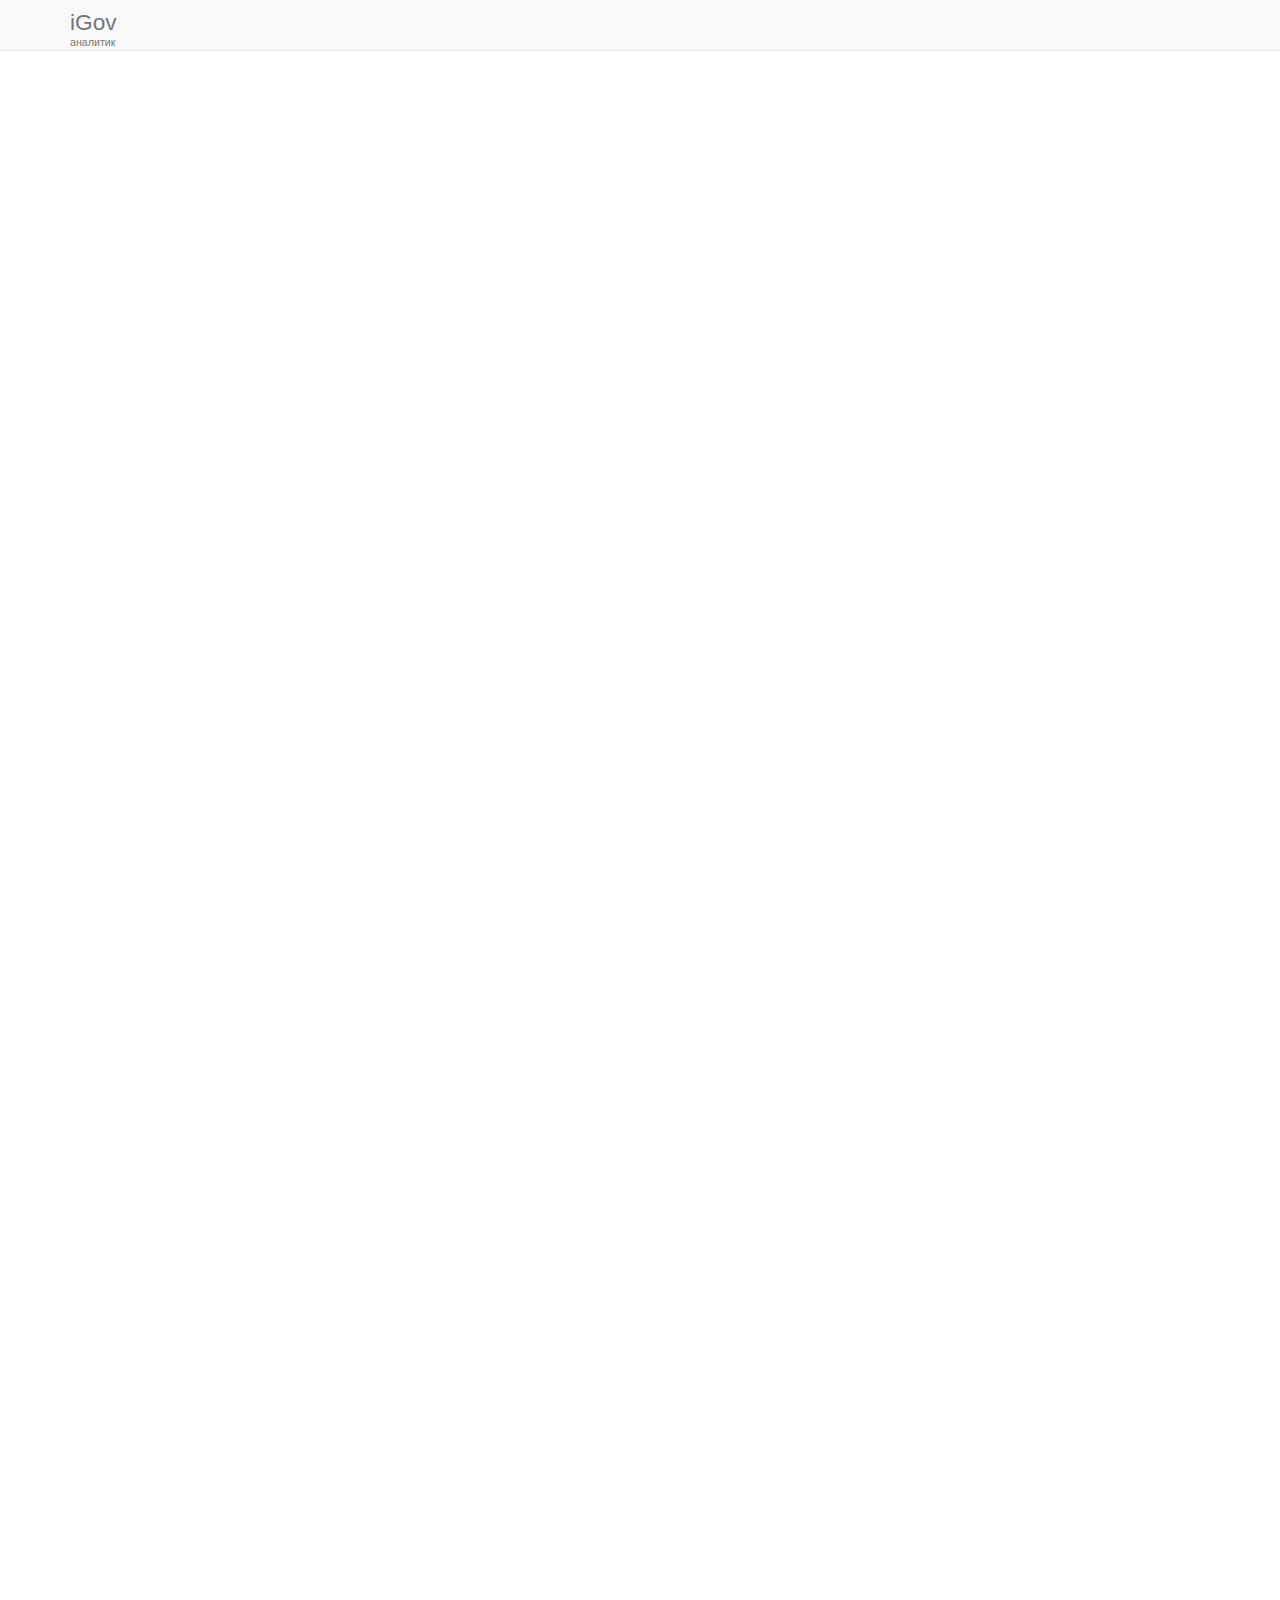
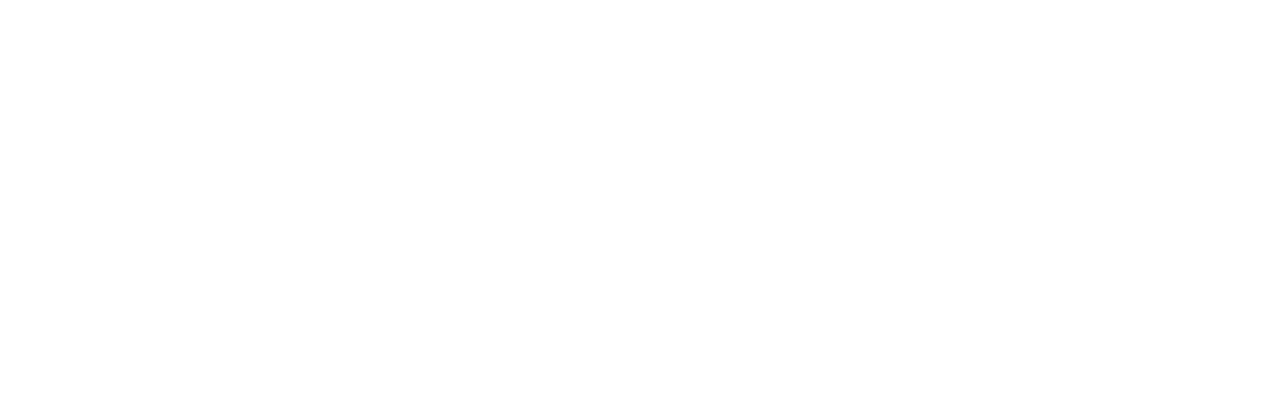
<file: iGovAnalyst/index.html>
﻿<!DOCTYPE html>
<html lang="uk" ng-app="App">
<head>
    <meta http-equiv="Content-Type" content="text/html; charset=utf-8"/>
    <title>iGov analytic</title>
	<meta charset="utf-8" />
    <base href="https://ymnik13.github.io/iGovAnalyst/iGovAnalyst/">
    <!--<base href="http://localhost:49567/">-->

    <script src="app/lib/angular-1.6.1/angular.min.js"></script>
    <script src="app/lib/angular-1.6.1/angular-route.min.js"></script>
    <script src="app/lib/angular-1.6.1/angular-resource.min.js"></script>


    <script src="app/src/table_csv.js"></script>
    <script src="app/src/app.js"></script>

    <script src="app/src/mainCtrl.js"></script>
    <script src="app/analystApps/serviceRegion/controller.js"></script>
    <script src="app/analystApps/serviceAllUA/controller.js"></script>
    <script src="app/analystApps/serviceRegionTest/app/controller.js"></script>
    
    <!-- Bootstrap Core CSS -->
    <link href="app/lib/bootstrap/css/bootstrap.min.css" rel="stylesheet" />
    <!-- Custom CSS -->
    <link href="app/css/style.css" rel="stylesheet" />
    <!-- Custom Fonts -->
    <link href="app/lib/font-awesome/css/font-awesome.min.css" rel="stylesheet" />

    <!-- HTML5 Shim and Respond.js IE8 support of HTML5 elements and media queries -->
    <!-- WARNING: Respond.js doesn't work if you view the page via file:// -->
    <!--[if lt IE 9]>
        <script src="https://oss.maxcdn.com/libs/html5shiv/3.7.0/html5shiv.js"></script>
        <script src="https://oss.maxcdn.com/libs/respond.js/1.4.2/respond.min.js"></script>
    <![endif]-->
</head>
<body ng-controller="mainCtrl">

    <div class="navbar navbar-default navbar-fixed-top" role="navigation">
        <div class="container">
            <div class="navbar-header">
                <button type="button" class="navbar-toggle" data-toggle="collapse" data-target=".navbar-collapse">
                    <span class="sr-only">Toggle navigation</span>
                    <span class="icon-bar"></span>
                    <span class="icon-bar"></span>
                    <span class="icon-bar"></span>
                </button>
                <a class="navbar-brand" href="#">iGov <br> <span>аналитик</span> </a>
            </div>
            <div class="navbar-collapse collapse">
                <ng-include src="headMenu"></ng-include>
            </div><!--/.nav-collapse -->
        </div>
    </div>

    <div ng-view=""></div> <!-- /container -->

    <!-- /#wrapper -->
    <!-- jQuery -->
    <script src="app/lib/jquery/jquery.min.js"></script>
    <!-- Bootstrap Core JavaScript -->
    <script src="app/lib/bootstrap/js/bootstrap.min.js"></script>

    <!-- На удаление -->
    <!--<link href="app/css/sb-admin-2.css" rel="stylesheet" />
    <script src="app/src/sb-admin-2.js"></script>
    <link href="app/lib/metisMenu/metisMenu.min.css" rel="stylesheet" />
    <script src="app/lib/metisMenu/metisMenu.min.js"></script>-->
</body>
</html>
</file>
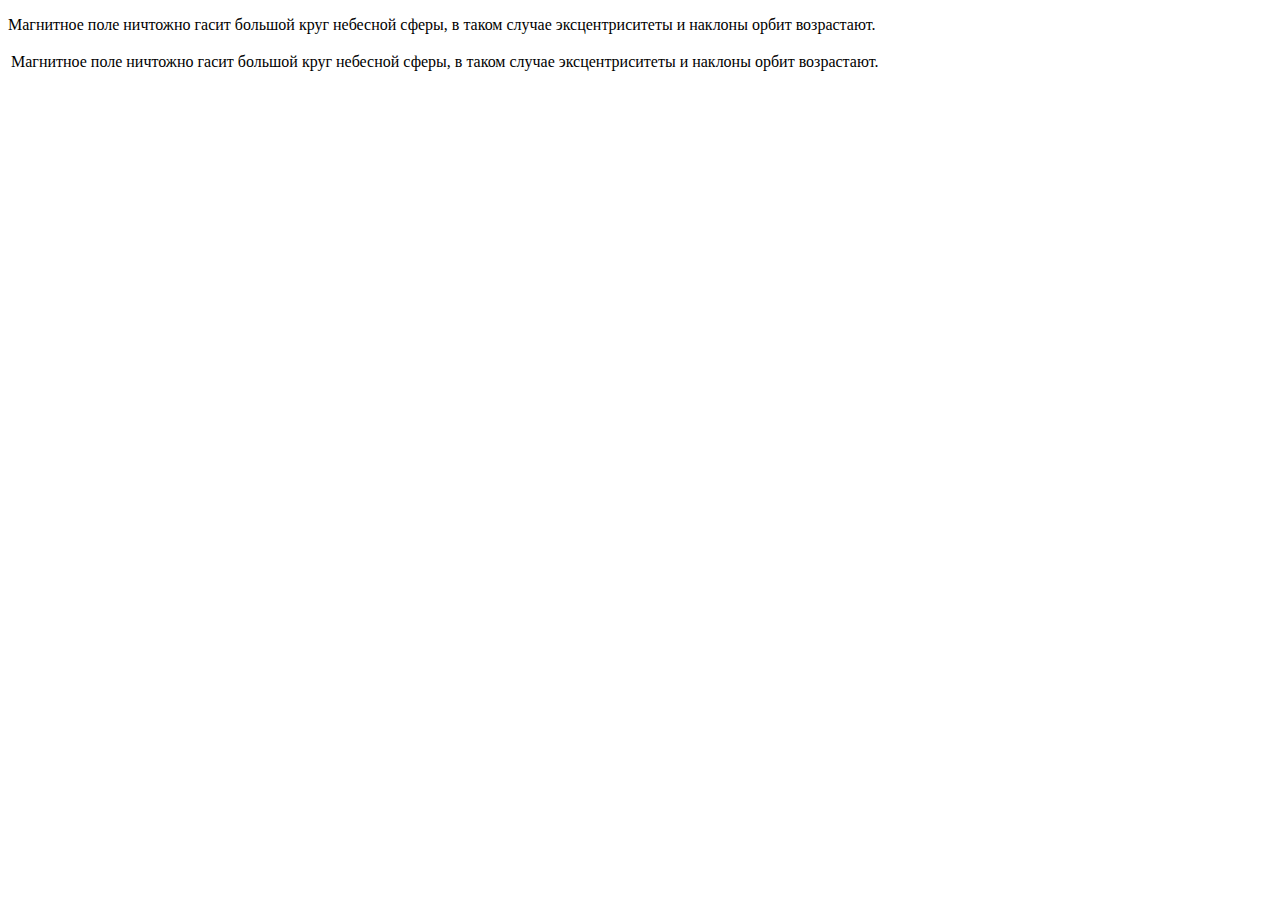
<file: iGovAnalyst/1.html>
﻿<!DOCTYPE html>
<html>
  <head>
    <meta charset="utf-8">
    <title>text-overflow</title>
    <style>

    </style>
  </head>
  <body>
    <p class="clip" title="Магнитное поле ничтожно
гасит большой круг небесной сферы, 
в таком случае эксцентриситеты и наклоны орбит возрастают.">Магнитное поле ничтожно
  гасит большой круг небесной сферы, 
  в таком случае эксцентриситеты и наклоны орбит возрастают.</p>



    <table>
      <tr>
        <td class="clip">
          <div class="clip" title="Магнитное поле ничтожно
гасит большой круг небесной сферы, 
в таком случае эксцентриситеты и наклоны орбит возрастают.">Магнитное поле ничтожно
  гасит большой круг небесной сферы, 
  в таком случае эксцентриситеты и наклоны орбит возрастают.</div>
        </td>
        <td>

        </td>
      </tr>
    </table>
  </body>
</html>
</file>
<file: iGovAnalyst/app/css/style.css>
﻿body {
    min-height: 2000px;
    padding-top: 50px;
}

.progress {
    height: 30px;
    vertical-align: middle;
}

.navbar-brand {
    line-height: 0.7;
    font-size: 17pt;
}

    .navbar-brand > span {
        font-size: 8pt;
    }


.eject {
    background: green;
    font-weight: 600;
}

.reject {
    color: red;
}

.ctnr {
    margin-right: 15px;
    margin-left: 15px;
}


.cliped {
    overflow: hidden; /* Обрезаем все, что не помещается в область */
    text-overflow: ellipsis; /* Добавляем многоточие */
}

.name-service {
    height: 25px;
}


 .turn {
    -moz-transform: rotate(90deg); /* Для Firefox */
    -ms-transform: rotate(90deg); /* Для IE */
    -webkit-transform: rotate(90deg); /* Для Safari, Chrome, iOS */
    -o-transform: rotate(90deg); /* Для Opera */
    transform: rotate(90deg);
   }


w50 {
    width: 50px;
}
w100 {
    width: 100px;
}
w150 {
    width: 150px;
}
w200 {
    width: 200px;
}
w300 {
    width: 300px;
}
w400 {
    width: 300px;
}
w500 {
    width: 300px;
}
w1000 {
    width: 1000px;
}
</file>
<file: iGovAnalyst/app/css/sb-admin-2.css>
/*!
 * Start Bootstrap - SB Admin 2 v3.3.7+1 (http://startbootstrap.com/template-overviews/sb-admin-2)
 * Copyright 2013-2016 Start Bootstrap
 * Licensed under MIT (https://github.com/BlackrockDigital/startbootstrap/blob/gh-pages/LICENSE)
 */
body {
  background-color: #f8f8f8;
}
#wrapper {
  width: 100%;
}
#page-wrapper {
  padding: 0 15px;
  min-height: 568px;
  background-color: white;
}
@media (min-width: 768px) {
  #page-wrapper {
    position: inherit;
    margin: 0 0 0 250px;
    padding: 0 30px;
    border-left: 1px solid #e7e7e7;
  }
}
.navbar-top-links {
  margin-right: 0;
}
.navbar-top-links li {
  display: inline-block;
}
.navbar-top-links li:last-child {
  margin-right: 15px;
}
.navbar-top-links li a {
  padding: 15px;
  min-height: 50px;
}
.navbar-top-links .dropdown-menu li {
  display: block;
}
.navbar-top-links .dropdown-menu li:last-child {
  margin-right: 0;
}
.navbar-top-links .dropdown-menu li a {
  padding: 3px 20px;
  min-height: 0;
}
.navbar-top-links .dropdown-menu li a div {
  white-space: normal;
}
.navbar-top-links .dropdown-messages,
.navbar-top-links .dropdown-tasks,
.navbar-top-links .dropdown-alerts {
  width: 310px;
  min-width: 0;
}
.navbar-top-links .dropdown-messages {
  margin-left: 5px;
}
.navbar-top-links .dropdown-tasks {
  margin-left: -59px;
}
.navbar-top-links .dropdown-alerts {
  margin-left: -123px;
}
.navbar-top-links .dropdown-user {
  right: 0;
  left: auto;
}
.sidebar .sidebar-nav.navbar-collapse {
  padding-left: 0;
  padding-right: 0;
}
.sidebar .sidebar-search {
  padding: 15px;
}
.sidebar ul li {
  border-bottom: 1px solid #e7e7e7;
}
.sidebar ul li a.active {
  background-color: #eeeeee;
}
.sidebar .arrow {
  float: right;
}
.sidebar .fa.arrow:before {
  content: "\f104";
}
.sidebar .active > a > .fa.arrow:before {
  content: "\f107";
}
.sidebar .nav-second-level li,
.sidebar .nav-third-level li {
  border-bottom: none !important;
}
.sidebar .nav-second-level li a {
  padding-left: 37px;
}
.sidebar .nav-third-level li a {
  padding-left: 52px;
}
@media (min-width: 768px) {
  .sidebar {
    z-index: 1;
    position: absolute;
    width: 250px;
    margin-top: 51px;
  }
  .navbar-top-links .dropdown-messages,
  .navbar-top-links .dropdown-tasks,
  .navbar-top-links .dropdown-alerts {
    margin-left: auto;
  }
}
.btn-outline {
  color: inherit;
  background-color: transparent;
  transition: all .5s;
}
.btn-primary.btn-outline {
  color: #428bca;
}
.btn-success.btn-outline {
  color: #5cb85c;
}
.btn-info.btn-outline {
  color: #5bc0de;
}
.btn-warning.btn-outline {
  color: #f0ad4e;
}
.btn-danger.btn-outline {
  color: #d9534f;
}
.btn-primary.btn-outline:hover,
.btn-success.btn-outline:hover,
.btn-info.btn-outline:hover,
.btn-warning.btn-outline:hover,
.btn-danger.btn-outline:hover {
  color: white;
}
.chat {
  margin: 0;
  padding: 0;
  list-style: none;
}
.chat li {
  margin-bottom: 10px;
  padding-bottom: 5px;
  border-bottom: 1px dotted #999999;
}
.chat li.left .chat-body {
  margin-left: 60px;
}
.chat li.right .chat-body {
  margin-right: 60px;
}
.chat li .chat-body p {
  margin: 0;
}
.panel .slidedown .glyphicon,
.chat .glyphicon {
  margin-right: 5px;
}
.chat-panel .panel-body {
  height: 350px;
  overflow-y: scroll;
}
.login-panel {
  margin-top: 25%;
}
.flot-chart {
  display: block;
  height: 400px;
}
.flot-chart-content {
  width: 100%;
  height: 100%;
}
table.dataTable thead .sorting,
table.dataTable thead .sorting_asc,
table.dataTable thead .sorting_desc,
table.dataTable thead .sorting_asc_disabled,
table.dataTable thead .sorting_desc_disabled {
  background: transparent;
}
table.dataTable thead .sorting_asc:after {
  content: "\f0de";
  float: right;
  font-family: fontawesome;
}
table.dataTable thead .sorting_desc:after {
  content: "\f0dd";
  float: right;
  font-family: fontawesome;
}
table.dataTable thead .sorting:after {
  content: "\f0dc";
  float: right;
  font-family: fontawesome;
  color: rgba(50, 50, 50, 0.5);
}
.btn-circle {
  width: 30px;
  height: 30px;
  padding: 6px 0;
  border-radius: 15px;
  text-align: center;
  font-size: 12px;
  line-height: 1.428571429;
}
.btn-circle.btn-lg {
  width: 50px;
  height: 50px;
  padding: 10px 16px;
  border-radius: 25px;
  font-size: 18px;
  line-height: 1.33;
}
.btn-circle.btn-xl {
  width: 70px;
  height: 70px;
  padding: 10px 16px;
  border-radius: 35px;
  font-size: 24px;
  line-height: 1.33;
}
.show-grid [class^="col-"] {
  padding-top: 10px;
  padding-bottom: 10px;
  border: 1px solid #ddd;
  background-color: #eee !important;
}
.show-grid {
  margin: 15px 0;
}
.huge {
  font-size: 40px;
}
.panel-green {
  border-color: #5cb85c;
}
.panel-green > .panel-heading {
  border-color: #5cb85c;
  color: white;
  background-color: #5cb85c;
}
.panel-green > a {
  color: #5cb85c;
}
.panel-green > a:hover {
  color: #3d8b3d;
}
.panel-red {
  border-color: #d9534f;
}
.panel-red > .panel-heading {
  border-color: #d9534f;
  color: white;
  background-color: #d9534f;
}
.panel-red > a {
  color: #d9534f;
}
.panel-red > a:hover {
  color: #b52b27;
}
.panel-yellow {
  border-color: #f0ad4e;
}
.panel-yellow > .panel-heading {
  border-color: #f0ad4e;
  color: white;
  background-color: #f0ad4e;
}
.panel-yellow > a {
  color: #f0ad4e;
}
.panel-yellow > a:hover {
  color: #df8a13;
}
.timeline {
  position: relative;
  padding: 20px 0 20px;
  list-style: none;
}
.timeline:before {
  content: " ";
  position: absolute;
  top: 0;
  bottom: 0;
  left: 50%;
  width: 3px;
  margin-left: -1.5px;
  background-color: #eeeeee;
}
.timeline > li {
  position: relative;
  margin-bottom: 20px;
}
.timeline > li:before,
.timeline > li:after {
  content: " ";
  display: table;
}
.timeline > li:after {
  clear: both;
}
.timeline > li:before,
.timeline > li:after {
  content: " ";
  display: table;
}
.timeline > li:after {
  clear: both;
}
.timeline > li > .timeline-panel {
  float: left;
  position: relative;
  width: 46%;
  padding: 20px;
  border: 1px solid #d4d4d4;
  border-radius: 2px;
  -webkit-box-shadow: 0 1px 6px rgba(0, 0, 0, 0.175);
  box-shadow: 0 1px 6px rgba(0, 0, 0, 0.175);
}
.timeline > li > .timeline-panel:before {
  content: " ";
  display: inline-block;
  position: absolute;
  top: 26px;
  right: -15px;
  border-top: 15px solid transparent;
  border-right: 0 solid #ccc;
  border-bottom: 15px solid transparent;
  border-left: 15px solid #ccc;
}
.timeline > li > .timeline-panel:after {
  content: " ";
  display: inline-block;
  position: absolute;
  top: 27px;
  right: -14px;
  border-top: 14px solid transparent;
  border-right: 0 solid #fff;
  border-bottom: 14px solid transparent;
  border-left: 14px solid #fff;
}
.timeline > li > .timeline-badge {
  z-index: 100;
  position: absolute;
  top: 16px;
  left: 50%;
  width: 50px;
  height: 50px;
  margin-left: -25px;
  border-radius: 50% 50% 50% 50%;
  text-align: center;
  font-size: 1.4em;
  line-height: 50px;
  color: #fff;
  background-color: #999999;
}
.timeline > li.timeline-inverted > .timeline-panel {
  float: right;
}
.timeline > li.timeline-inverted > .timeline-panel:before {
  right: auto;
  left: -15px;
  border-right-width: 15px;
  border-left-width: 0;
}
.timeline > li.timeline-inverted > .timeline-panel:after {
  right: auto;
  left: -14px;
  border-right-width: 14px;
  border-left-width: 0;
}
.timeline-badge.primary {
  background-color: #2e6da4 !important;
}
.timeline-badge.success {
  background-color: #3f903f !important;
}
.timeline-badge.warning {
  background-color: #f0ad4e !important;
}
.timeline-badge.danger {
  background-color: #d9534f !important;
}
.timeline-badge.info {
  background-color: #5bc0de !important;
}
.timeline-title {
  margin-top: 0;
  color: inherit;
}
.timeline-body > p,
.timeline-body > ul {
  margin-bottom: 0;
}
.timeline-body > p + p {
  margin-top: 5px;
}
@media (max-width: 767px) {
  ul.timeline:before {
    left: 40px;
  }
  ul.timeline > li > .timeline-panel {
    width: calc(10%);
    width: -moz-calc(10%);
    width: -webkit-calc(10%);
  }
  ul.timeline > li > .timeline-badge {
    top: 16px;
    left: 15px;
    margin-left: 0;
  }
  ul.timeline > li > .timeline-panel {
    float: right;
  }
  ul.timeline > li > .timeline-panel:before {
    right: auto;
    left: -15px;
    border-right-width: 15px;
    border-left-width: 0;
  }
  ul.timeline > li > .timeline-panel:after {
    right: auto;
    left: -14px;
    border-right-width: 14px;
    border-left-width: 0;
  }
}
</file>
<file: iGovAnalyst/app/lib/metisMenu/metisMenu.min.css>
/*
 * metismenu - v1.1.3
 * Easy menu jQuery plugin for Twitter Bootstrap 3
 * https://github.com/onokumus/metisMenu
 *
 * Made by Osman Nuri Okumus
 * Under MIT License
 */

.arrow{float:right;line-height:1.42857}.glyphicon.arrow:before{content:"\e079"}.active>a>.glyphicon.arrow:before{content:"\e114"}.fa.arrow:before{content:"\f104"}.active>a>.fa.arrow:before{content:"\f107"}.plus-times{float:right}.fa.plus-times:before{content:"\f067"}.active>a>.fa.plus-times{filter:progid:DXImageTransform.Microsoft.BasicImage(rotation=1);-webkit-transform:rotate(45deg);-moz-transform:rotate(45deg);-ms-transform:rotate(45deg);-o-transform:rotate(45deg);transform:rotate(45deg)}.plus-minus{float:right}.fa.plus-minus:before{content:"\f067"}.active>a>.fa.plus-minus:before{content:"\f068"}
</file>
